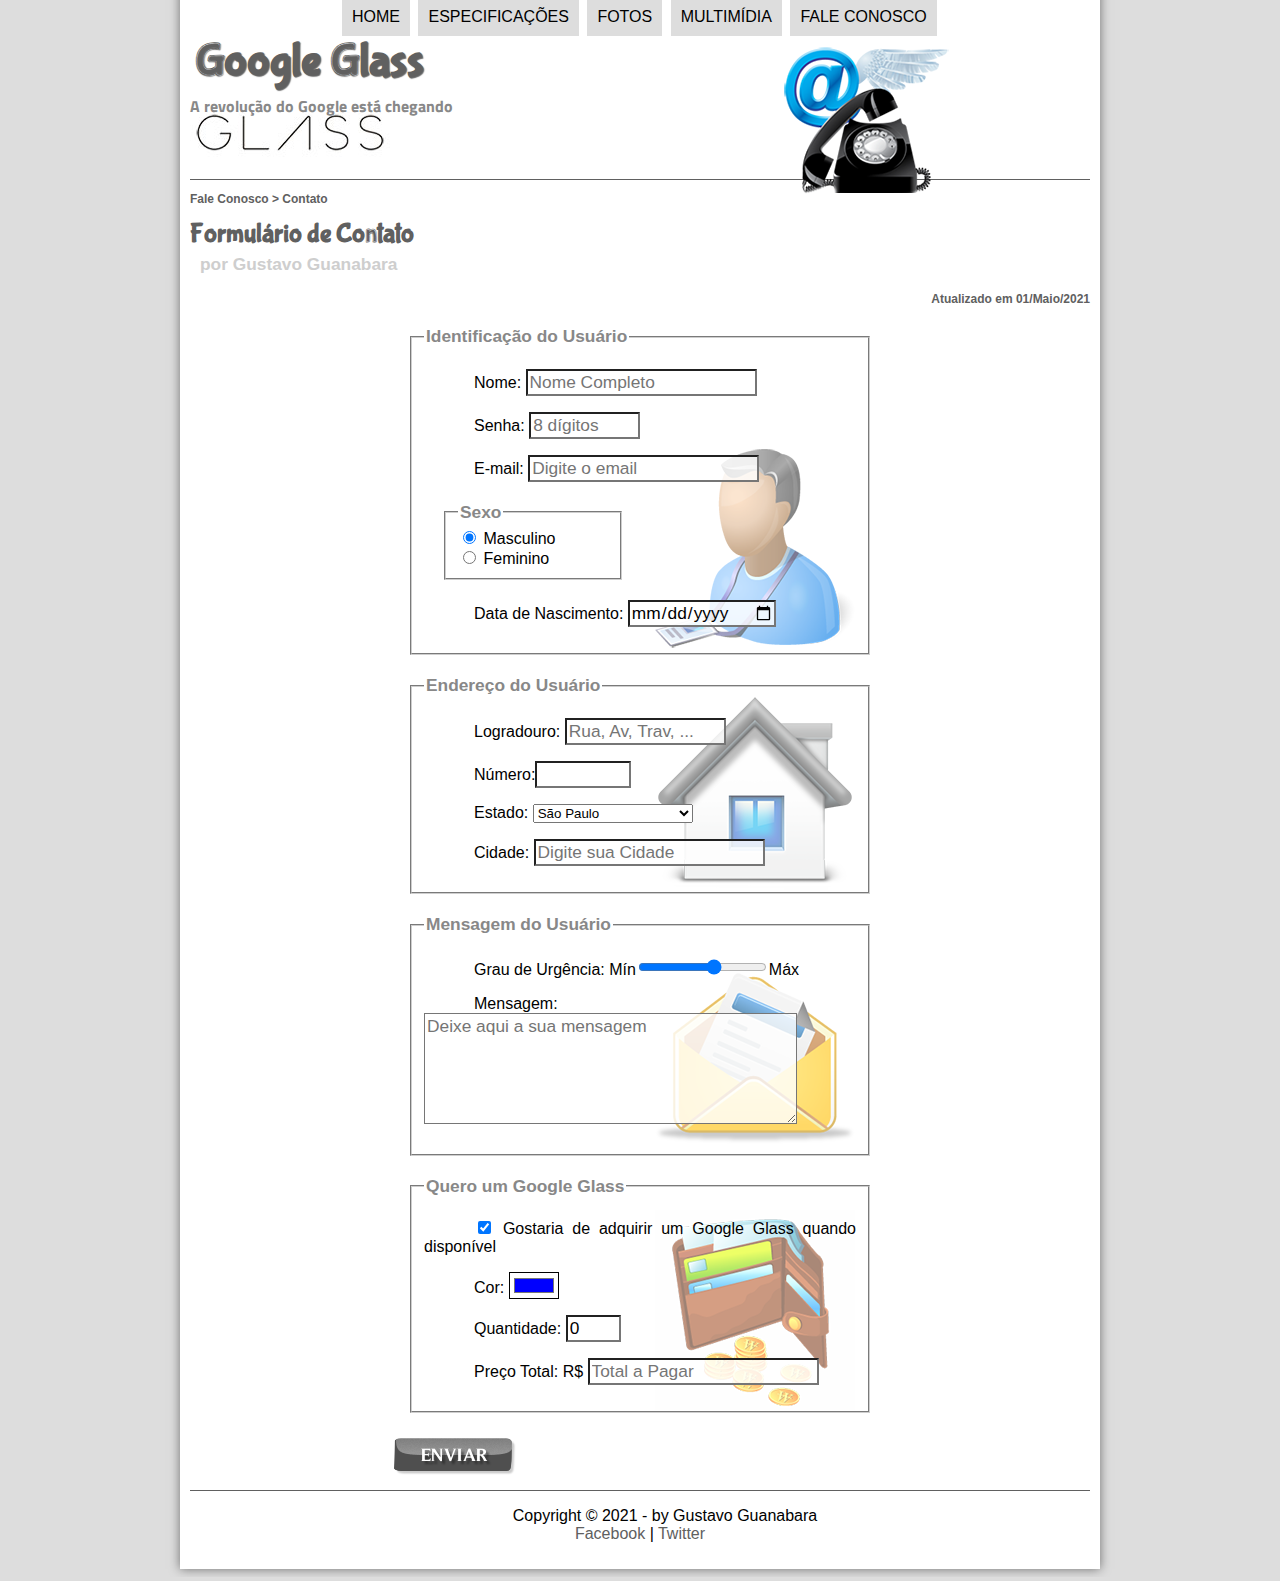
<file: fale-conosco.html>
<!DOCTYPE html>
<html lang="pt-br">
<head> 
    <meta charset="utf-8"/>
    <title>Tudo sobre o Google Glass</title>
    <link rel="stylesheet" href="_css/estilo.css"/>
    <link rel="stylesheet" href="_css/form.css"/>
    <script language="javascript" src="_javascript/funcoes.js"></script>
</head>
<body >
    <div id="interface">
        <header id="cabecalho">
            <hgroup>
                <h1>Google Glass </h1>
                <h2>A revolução do Google está chegando</h2>
            </hgroup>
            <img id="icone" src="_imagens/contato.png">
            <nav id="menu">
                <h1>Menu Principal</h1>
                <ul type="disc">
                    <li onmouseover="mudaFoto('_imagens/home.png')" onmouseout="mudaFoto('_imagens/contato.png')"><a href="index.html">Home</a></li>
                    <li onmouseover="mudaFoto('_imagens/especificacoes.png')" onmouseout="mudaFoto('_imagens/contato.png')"><a href="specs.html">Especificações</a></li>
                    <li onmouseover="mudaFoto('_imagens/fotos.png')" onmouseout="mudaFoto('_imagens/contato.png')"><a href="fotos.html"> Fotos</a></li>
                    <li onmouseover="mudaFoto('_imagens/multimidia.png')" onmouseout="mudaFoto('_imagens/contato.png')"> <a href="multimidia.html"> Multimídia</a></li>
                    <li onmouseover="mudaFoto('_imagens/contato.png')" onmouseout="mudaFoto('_imagens/contato.png')"><a href="fale-conosco.html"> Fale conosco</a></li>
                </ul>
            </nav>
        </header> 
        <section id="corpo-full">
            <article id="noticia-principal">
                <header id="cabecalho-artigo">
                    <hgroup>
                        <h3>Fale Conosco > Contato</h3>
                        <h1>Formulário de Contato</h1>
                        <h2>por Gustavo Guanabara </h2>
                        <h3 class="direita">Atualizado em 01/Maio/2021</h3>
                    </hgroup>
                </header>
                <form method="post" id="fContato" action="mailto:contato@cursoemvideo.com" oninput="calc_total();">
                    <fieldset id="usuario"><legend>Identificação do Usuário</legend>
                        <p><label for="cNome">Nome: <input type="text" name="tNome" id="cNome" size="20" maxlength="30" placeholder="Nome Completo"> </p></label>
                        <p><label for="cSenha">Senha: <input type="password" name="tSenha" id="cSenha" size="8" maxlength="8" placeholder="8 dígitos"></p></label>
                        <p><label for="cEmail">E-mail: <input type="email" name="tEmail" id="cEmail" size="20" maxlength="40" placeholder="Digite o email"></p></label>
                        <fieldset id="sexo"><legend>Sexo</legend> 
                            <input type="radio" name="tSexo" id="cMasc" checked/> <label for="cMasc">Masculino</label><br/>
                            <input type="radio" name="tSexo" id="cFem"> <label for="cFem">Feminino </label></fieldset>
                            <p><label for="cNas">Data de Nascimento: </label><input type="date" name="tNasc" id="cNasc"></p>
                        </fieldset>
                        <fieldset id="endereco"><legend>Endereço do Usuário</legend>
                            <p><label for="cRua">Logradouro: </label><input type="text" name="tRua" id="cRua" size="13" maxlength="80" placeholder="Rua, Av, Trav, ..."></p>
                            <p><label for="cNum">Número:</label><input type="number" name="tNum" id="cNum" min="0" max="99999" placeholder> </p>
                            <p><label for="cEst">Estado:</label> 
                                <select name="tEst" id="cEst">
                                    <optgroup label="Região Norte">
                                        <option value="AC">Acre</option>
                                        <option value="AM">Amazonas</option>
                                        <option value="RR">Roraima</option>
                                        <option value="AP">Amapá</option>
                                        <option value="PA">Pará</option>
                                        <option value="TO">Tocantins</option>
                                        <option value="RO">Rondônia</option>
                                    </optgroup>
                                    <optgroup label="Região Nordeste">
                                     <option value="SE">Sergipe</option>
                                     <option value="RN">Rio Grande do Norte</option>
                                     <option value="PE">Pernambuco</option>
                                     <option value="PI">Piauí</option>
                                     <option value="PB">Paraíba</option>
                                     <option value="MA">Maranhão</option>
                                     <option value="BA">Bahia</option>
                                     <option value="CE">Ceará</option>
                                     <option value="AL">Alagoas</option>
                                 </optgroup>
                                 <optgroup label="Região Centro Oeste">
                                  <option value="GO">Goiás</option>
                                  <option value="MT">Mato Grosso</option>
                                  <option value="MS">Mato Grosso do Sul</option>
                              </optgroup>
                              <optgroup label="Região Sudeste">
                                <option value="DF">Distrito Federal</option>
                                <option value="ES">Espírito Santo</option>
                                <option value="MG">Minas Gerais</option>
                                <option value="RJ">Rio de Janeiro</option>
                                <option value="SP" selected >São Paulo</option>
                            </optgroup>
                            <optgroup label="Região Sul">
                                <option value="SC">Santa Catarina</option>
                                <option value="PR">Paraná</option>
                                <option value="RS">Rio Grande do Sul</option>
                            </optgroup>
                        </select></p>
                        <p><label for="cCid">Cidade:</label>
                            <input type="text" name="tCid" id="cCid" maxlength="40" size="20" placeholder="Digite sua Cidade" list="cidades"/></p>
                            <datalist id="cidades">
                                <option value="Rio de Janeiro"></option>
                                <option value="Nova Iguaçu"></option>
                                <option value="Niterói"></option>
                                <option value="Joinville"></option>
                                <option value="Piçarras"></option>
                                <option value="Florianópolis"></option>
                                <option value="Curitiba"></option>
                                <option value="Apucarana"></option>
                                <option value="Ponta Grossa"></option>
                                <option value="Montes Verdes"></option>
                                <option value="Belo Horizonte"></option>
                                <option value="Uberlândia"></option>
                                <option value="São Paulo"></option>
                                <option value="Guarulhos"></option>
                                <option value="Campinas"></option>
                            </datalist>
                        </fieldset>
                        <fieldset id="mensagem"><legend>Mensagem do Usuário</legend>
                            <p><label for="uUrg">Grau de Urgência:</label>
                                Mín<input type="range" name=tUrg" id="cUrg" min="0" max="10" step="2"/>Máx</p>
                                <p><label for="cMsg">Mensagem:</label>
                                    <textarea name="tMsg" id="cMsg" cols="35" rows="5" placeholder="Deixe aqui a sua mensagem"></textarea></p>
                                </fieldset>
                                <fieldset id="pedido"><legend>Quero um Google Glass</legend>
                                    <p> <input type="checkbox" name="tPed" id="cPed" checked/>
                                        <label for="cPed">Gostaria de adquirir um Google Glass quando disponível</label></p>
                                        <p><label for="cCor">Cor:</label>
                                            <input type="color" name="tCor" id="cCor" value="#0000FF"/></p>
                                            <p><label for="cQtd">Quantidade:</label>
                                                <input type="number" name="tQtd" id="cQtd" min="0" max="5" value="0"/></p>
                                                <p><label for="cTot">Preço Total: R$</label>
                                                    <input type="text" name="tTot" id="cTot" placeholder="Total a Pagar" readonly /></p>
                                                </fieldset> 
                                                <input type="image" name="tEnviar" src="_imagens/botao-enviar.png"/>
                                            </form>
                                        </article>
                                    </section>
                                    <footer id="rodape">
                                        <p>Copyright &copy; 2021 - by Gustavo Guanabara <br/>
                                            <a href="http://facebook.com/curosemvideo" target="_blank">Facebook</a> | 
                                            <a href="http://twitter.com/cursosemvideo" target="_blank">Twitter</a></p>
                                        </footer>
                                    </div>
                                </body>
                                </html>
</file>
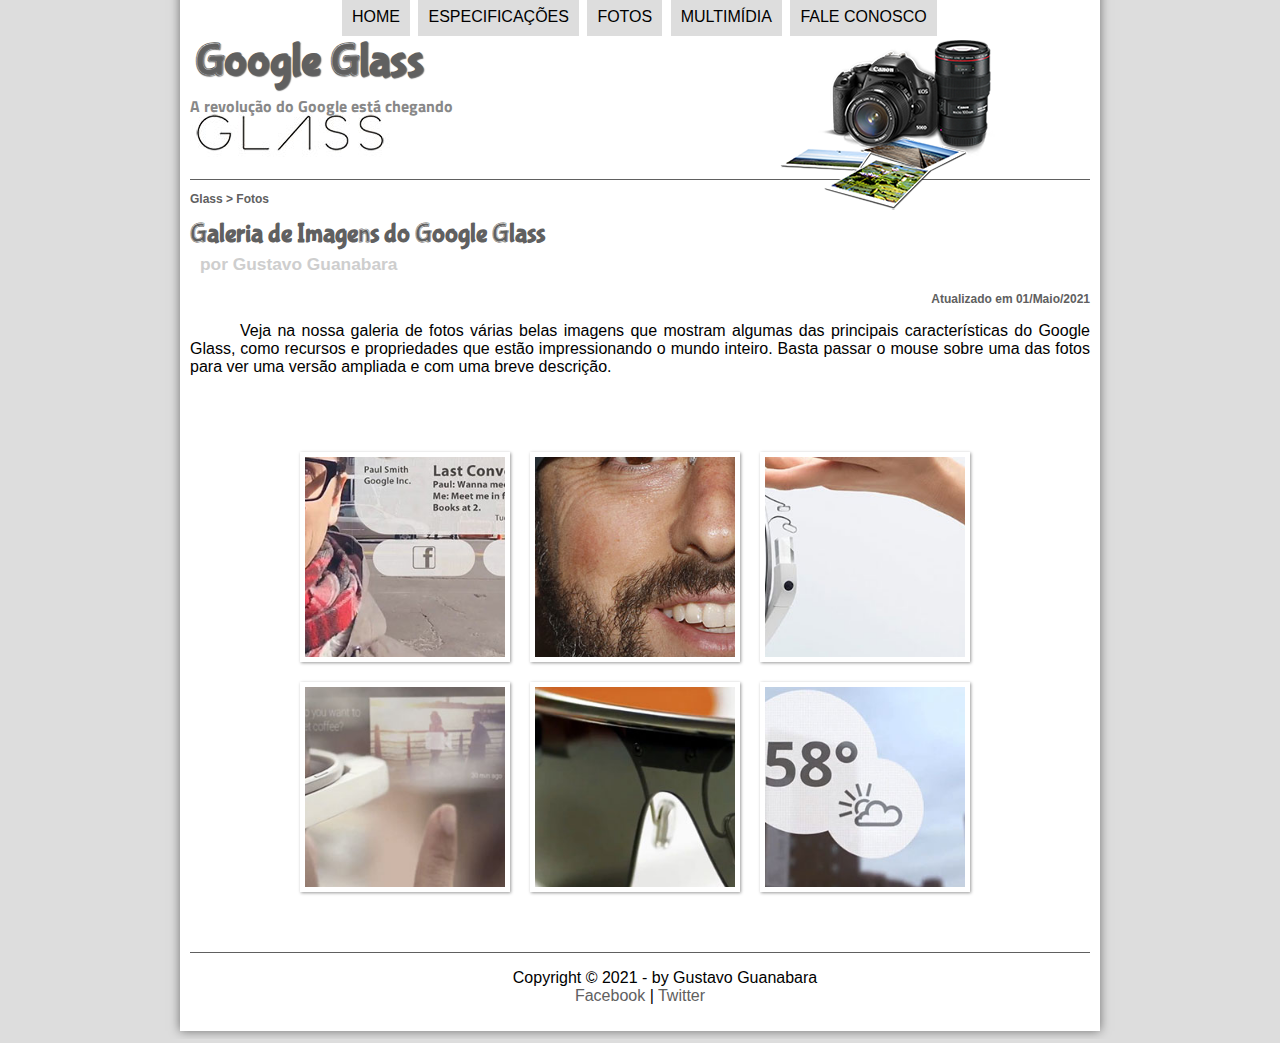
<file: fotos.html>
<!DOCTYPE html>
<html lang="pt-br">
<head> 
	<meta charset="utf-8"/>
	<title>Tudo sobre o Google Glass</title>
	<link rel="stylesheet" href="_css/estilo.css"/>
	<link rel="stylesheet" href="_css/fotos.css">
</head>
<script language="javascript" src="_javascript/funcoes.js"></script>
<body >
	<div id="interface">
		<header id="cabecalho">
			<hgroup>
				<h1>Google Glass </h1>
				<h2>A revolução do Google está chegando</h2>
			</hgroup>
			<img id="icone" src="_imagens/fotos.png">
			<nav id="menu">
				<h1>Menu Principal</h1>
				<ul type="disc">
					<li onmouseover="mudaFoto('_imagens/home.png')" onmouseout="mudaFoto('_imagens/fotos.png')"><a href="index.html">Home</a></li>
					<li onmouseover="mudaFoto('_imagens/especificacoes.png')" onmouseout="mudaFoto('_imagens/fotos.png')"><a href="specs.html">Especificações</a></li>
					<li onmouseover="mudaFoto('_imagens/fotos.png')" onmouseout="mudaFoto('_imagens/fotos.png')"><a href="fotos.html">Fotos</a></li>
					<li onmouseover="mudaFoto('_imagens/multimidia.png')" onmouseout="mudaFoto('_imagens/fotos.png')"> <a href="multimidia.html">Multimídia</a></li>
					<li onmouseover="mudaFoto('_imagens/contato.png')" onmouseout="mudaFoto('_imagens/fotos.png')"><a href="fale-conosco.html">Fale conosco</a></li>
				</ul>
			</nav>
		</header>
		
		<section id="corpo-full">
			<article id="noticia-principal">
				<header id="cabecalho-artigo">
					<hgroup>
						<h3>Glass > Fotos</h3>
						<h1>Galeria de Imagens do Google Glass</h1>
						<h2>por Gustavo Guanabara </h2>
						<h3 class="direita">Atualizado em 01/Maio/2021</h3>
					</hgroup>
				</header>
				<p>Veja na nossa galeria de fotos várias belas imagens que mostram algumas das principais características do Google Glass, como recursos e propriedades que estão impressionando o mundo inteiro. Basta passar o mouse sobre uma das fotos para ver uma versão ampliada e com uma breve descrição.</p>
				<ul id="album-fotos">
				<li id="foto01"><span>Agenda e lembretes</span></li>
				<li id="foto02"><span>Sergey Brin usando o Glass</span></li>
				<li id="foto03"><span>Leve e compacto</span></li>
				<li id="foto04"><span>Sensação de uma tela de 50"</span></li>
				<li id="foto05"><span>Vários tipos de lente</span></li>
				<li id="foto06"><span>Informações importantes</span></li>
				</ul>
			</article>
		</section>	
		<footer id="rodape">
			<p>Copyright &copy; 2021 - by Gustavo Guanabara <br/>
				<a href="http://facebook.com/curosemvideo" target="_blank">Facebook</a> | 
				<a href="http://twitter.com/cursosemvideo" target="_blank">Twitter</a></p>
			</footer>
		</div>
	</body>
	</html>
</file>
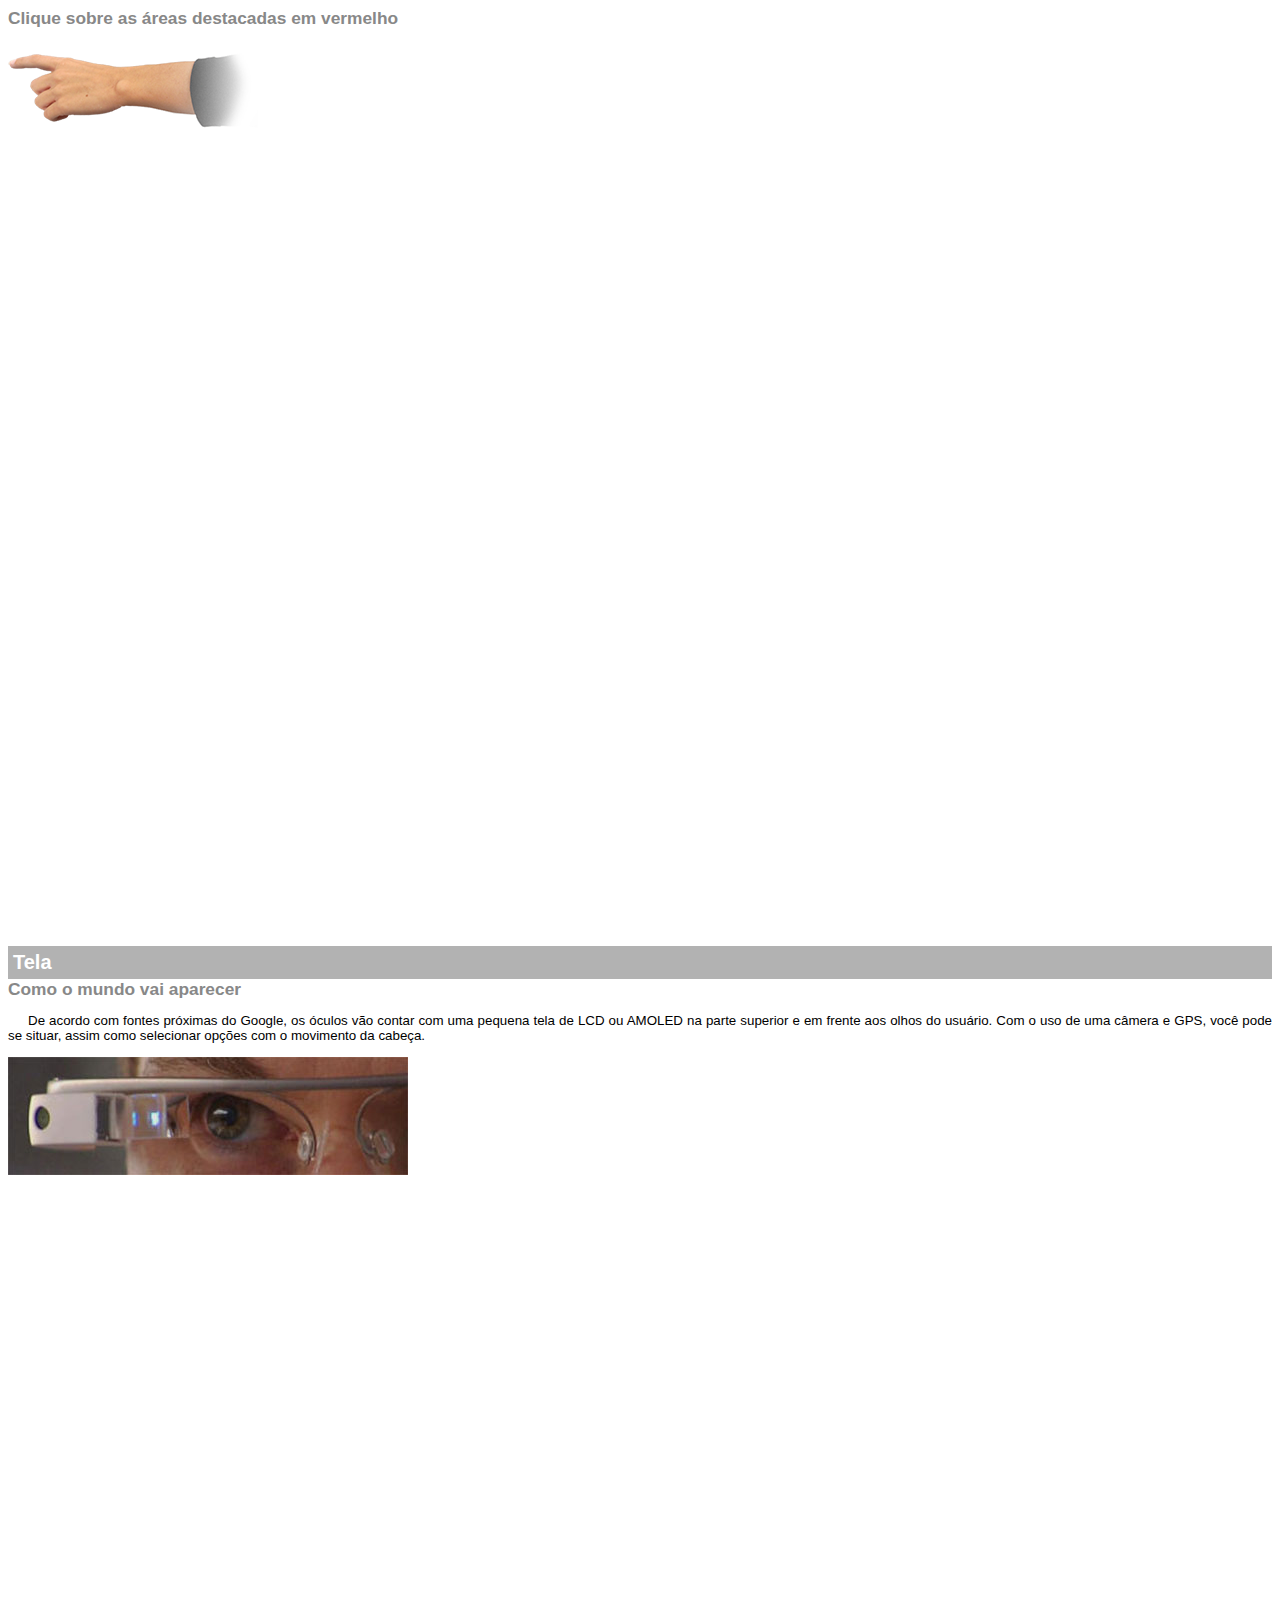
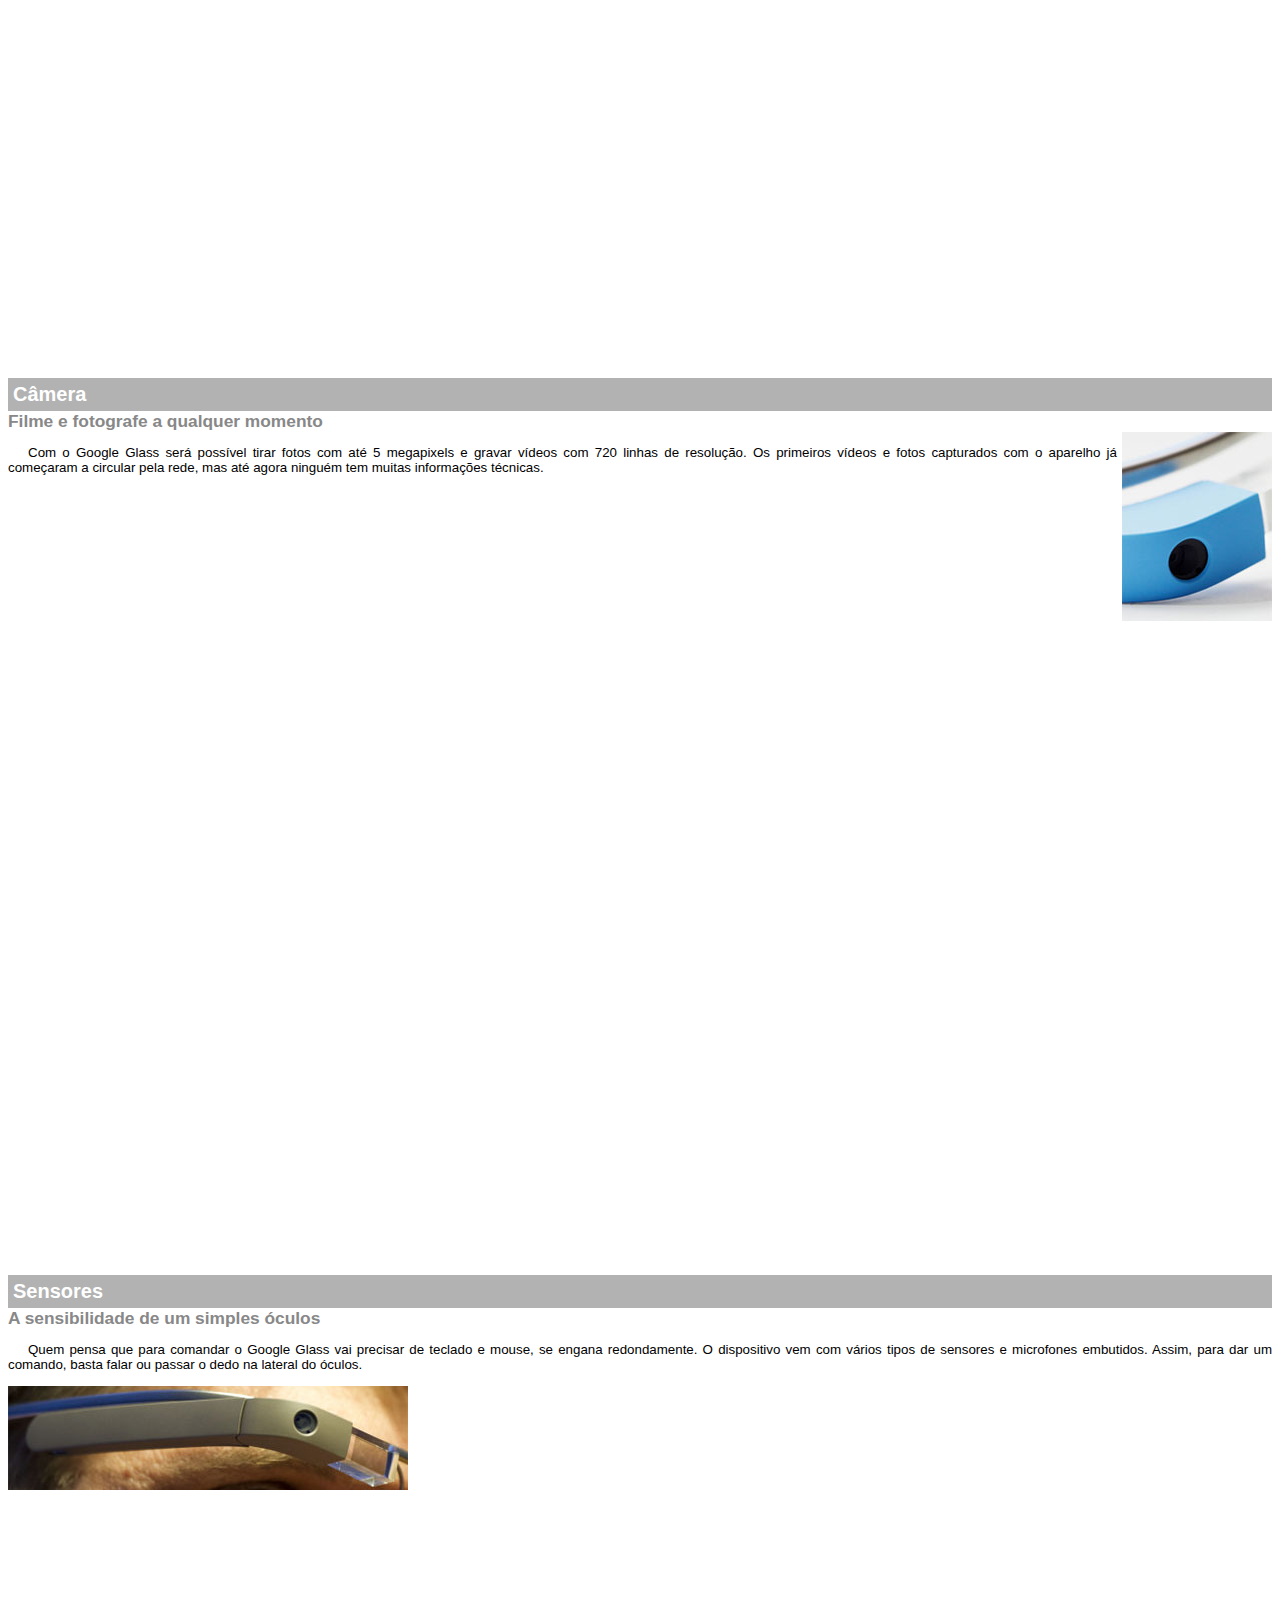
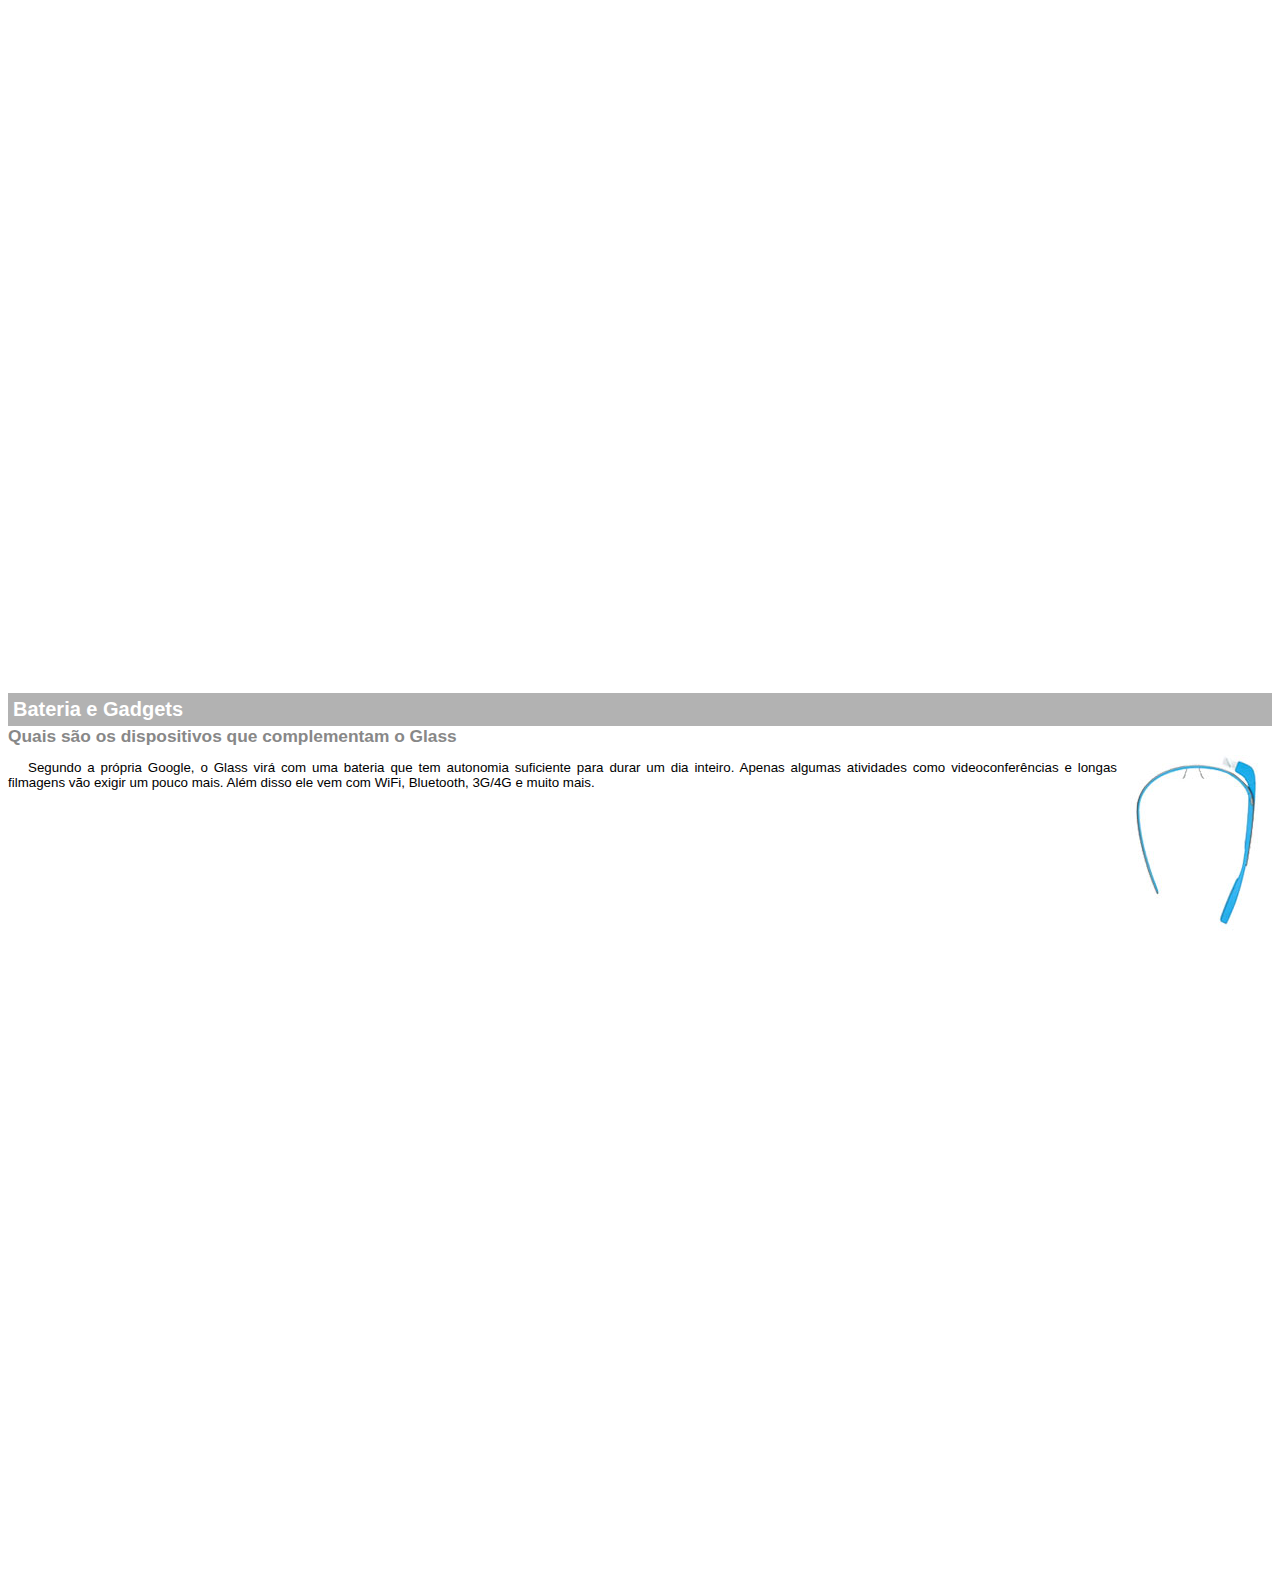
<file: google-glass.html>
<!DOCTYPE html>
<html>
<head>
	<meta charset="utf-8">
	<title>Informações sobre Google Glass</title>
	<style>
		body{
			font-family: Arial;
			font-size: 10pt;
		}
		p{
			text-align: justify;
			text-indent: 20px;
		}
		article h1 {
			font-size: 15pt;
			color: #ffffff;
			background-color: rgba(0,0,0,.3);
			padding: 5px;
			margin: 0px;
		}
		article h2{
			font-size: 13pt;
			color: #888888;
			margin: 0px;
		}
		article {
			margin-bottom: 800px;
		}
		img.img-dir{
			display: block;
			float: right;
			margin-left: 5px;
		}
	</style>
</head>
<body>
	<article id="topo"> 
		<header>
			<h2>Clique sobre as áreas destacadas em vermelho</h2>
		</header>
		<img src="_imagens/mao.png" alt="Mão apontando para a esquerda">
	</article>
	<article id="tela">
		<header>
			<h1>Tela</h1>
			<h2>Como o mundo vai aparecer</h2>
		</header>
		<p>De acordo com fontes próximas do Google, os óculos vão contar com uma pequena tela de LCD ou AMOLED na parte superior e em frente aos olhos do usuário. Com o uso de uma câmera e GPS, você pode se situar, assim como selecionar opções com o movimento da cabeça.</p>
		<img src="_imagens/det-tela.jpg" alt="Tela do Google Glass">
	</article>
	<article id="camera">
		<header>
			<h1>Câmera</h1>
			<h2>Filme e fotografe a qualquer momento</h2>
		</header>
		<img src="_imagens/det-camera.jpg" class="img-dir" alt="Câmera do Google Glass">
		<p>Com o Google Glass será possível tirar fotos com até 5 megapixels e gravar vídeos com 720 linhas de resolução. Os primeiros vídeos e fotos capturados com o aparelho já começaram a circular pela rede, mas até agora ninguém tem muitas informações técnicas.</p>
	</article>
	<article id="sensores">
		<header>
			<h1>Sensores</h1>
			<h2>A sensibilidade de um simples óculos</h2>
		</header>
		<p>Quem pensa que para comandar o Google Glass vai precisar de teclado e mouse, se engana redondamente. O dispositivo vem com vários tipos de sensores e microfones embutidos. Assim, para dar um comando, basta falar ou passar o dedo na lateral do óculos.</p>
		<img src="_imagens/det-touch.jpg" alt="Sensores do Google Glass">
	</article>
	<article id="gadgets">
		<header>
			<h1>Bateria e Gadgets</h1>
			<h2>Quais são os dispositivos que complementam o Glass</h2>
		</header>
		<img src="_imagens/det-bateria.jpg"  class="img-dir" alt="Baterias e Gadgets do Google Glass">
		<p>Segundo a própria Google, o Glass virá com uma bateria que tem autonomia suficiente para durar um dia inteiro. Apenas algumas atividades como videoconferências e longas filmagens vão exigir um pouco mais. Além disso ele vem com WiFi, Bluetooth, 3G/4G e muito mais.</p>
	</article>
</body>
</html>
</file>
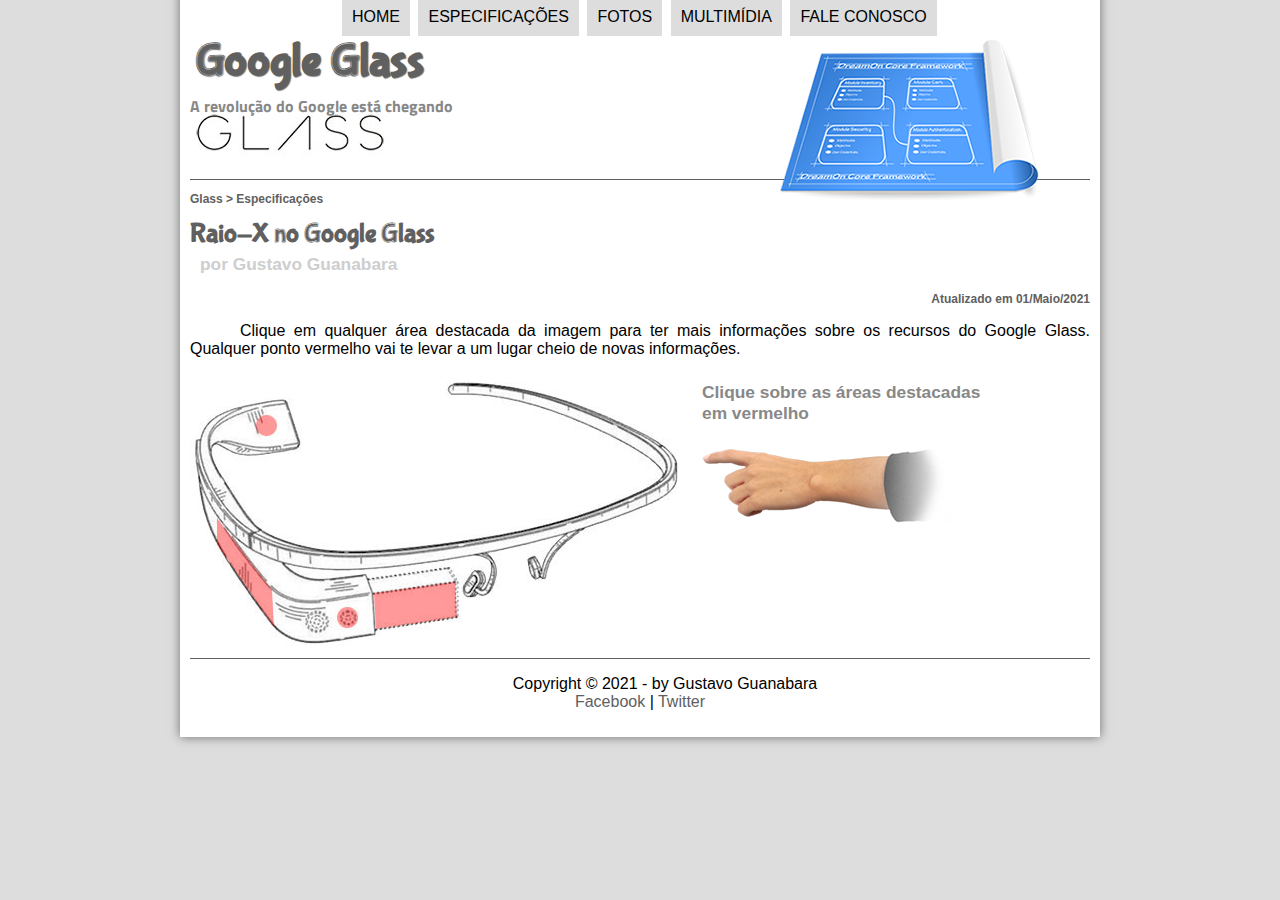
<file: specs.html>
<!DOCTYPE html>
<html lang="pt-br">
<head> 
	<meta charset="utf-8"/>
	<title>Tudo sobre o Google Glass</title>
	<link rel="stylesheet" href="_css/estilo.css"/>
	<link rel="stylesheet" href="_css/specs.css">
</head>
<script language="javascript" src="_javascript/funcoes.js"></script>
<body >
	<div id="interface">
		<header id="cabecalho">
			<hgroup>
				<h1>Google Glass </h1>
				<h2>A revolução do Google está chegando</h2>
			</hgroup>
			<img id="icone" src="_imagens/especificacoes.png">
			<nav id="menu">
				<h1>Menu Principal</h1>
				<ul type="disc">
					<li onmouseover="mudaFoto('_imagens/home.png')" onmouseout="mudaFoto('_imagens/especificacoes.png')"><a href="index.html">Home</a></li>
					<li onmouseover="mudaFoto('_imagens/especificacoes.png')" onmouseout="mudaFoto('_imagens/especificacoes.png')"><a href="specs.html">Especificações</a></li>
					<li onmouseover="mudaFoto('_imagens/fotos.png')" onmouseout="mudaFoto('_imagens/especificacoes.png')"><a href="fotos.html">Fotos</a></li>
					<li onmouseover="mudaFoto('_imagens/multimidia.png')" onmouseout="mudaFoto('_imagens/especificacoes.png')"> <a href="multimidia.html">Multimídia</a></li>
					<li onmouseover="mudaFoto('_imagens/contato.png')" onmouseout="mudaFoto('_imagens/especificacoes.png')"><a href="fale-conosco.html">Fale conosco</a></li>
				</ul>
			</nav>
		</header>
		
		<section id="corpo-full">
			<article id="noticia-principal">
				<header id="cabecalho-artigo">
					<hgroup>
						<h3>Glass > Especificações</h3>
						<h1>Raio-X no Google Glass</h1>
						<h2>por Gustavo Guanabara </h2>
						<h3 class="direita">Atualizado em 01/Maio/2021</h3>
					</hgroup>
				</header>
				<p>Clique em qualquer área destacada da imagem para ter mais informações sobre os recursos do Google Glass. Qualquer ponto vermelho vai te levar a um lugar cheio de novas informações.</p>
				<section id="conteudo">
					<img src="_imagens/glass-esquema-marcado.jpg" usemap="#meumapa" />
					<map name="meumapa">
						<area shape="rect" coords="179,202,270,260" href="google-glass.html#tela" target="janela"/>
						<area shape="circle" coords="158,243,12" href="google-glass.html#camera" target="janela"/>
						<area shape="circle" coords="73,52,12" href="google-glass.html#gadgets" target="janela"/>
						<area shape="poly" coords="28,143,83,216,84,249,27,169" href="google-glass.html#sensores" target="janela"/>
					</map>
					<iframe src="google-glass.html" name="janela" id="frame-spec" scrolling="no"></iframe>
				</section>
			</article>
		</section>	
		<footer id="rodape">
			<p>Copyright &copy; 2021 - by Gustavo Guanabara <br/>
				<a href="http://facebook.com/curosemvideo" target="_blank">Facebook</a> | 
				<a href="http://twitter.com/cursosemvideo" target="_blank">Twitter</a></p>
			</footer>
		</div>
	</body>
	</html>
</file>
<file: _css/estilo.css>
@charset "UTF-8";
@import url('https://fonts.googleapis.com/css2?family=Titillium+Web:wght@200;400&display=swap');
@font-face{
	font-family: "FonteLogo";
	src: url("../_fonts/bubblegum-sans-regular.otf");
}
body{
	font-family: Arial, sans-serif;
	background-color: #dddddd;
	color: rgba(0,0,0,1);
}

div#interface{
	width: 900px;
	background-color: #ffffff;
	margin: -20px auto 0px auto;
	box-shadow: 0px 0px 10px rgba(0,0,0,.5);
	padding: 10px;
}
		
p {
	text-align: justify;
	text-indent: 50px;
}

a {
	color: #606060;
	text-decoration: none;
}

a:hover{
	text-decoration: underline;
}

header#cabecalho img#icone{
	position: absolute;
	left: 780px;
	top: 40px;
}

header#cabecalho{
	border-bottom: 1px #606060 solid;
	height: 150px;
	background: url("../_imagens/glass-logo-peq.jpg") no-repeat 0px 80px;
}
header#cabecalho h1{
	font-family: 'FonteLogo', sans-serif;
	font-size: 35pt;
	color: #606060;
	text-shadow: 1px 1px 1px rgba(0,0,0,.6);
	padding: 5px;
	margin-bottom: 0px;
}
header#cabecalho h2{
	font-family: 'Titillium Web', sans-serif;
	font-size: 12pt;
	color: #888888;
	padding: 0px;
	margin-top: 0px;
}
/*  Formatação de imagens com legendas*/
figure.foto-legenda {
	position: relative;
	border: 8px solid white;
	box-shadow: 1px 1px 4px black;
}
figure.foto-legenda img{
	width: 100%;
	height: 100%;
}
figure.foto-legenda figcaption{
	opacity: 0;
	position: absolute;
	top: 0px;
	background-color: rgba(0,0,0,.4);
	color: white;
	width: 100%;
	height: 100%;
	padding: 10px;
	box-sizing: border-box;
	transition: opacity 1s;
}
figure.foto-legenda:hover figcaption{
	opacity: 1;
}

/* Formatação do menu*/
nav#menu{
	display: block;
}
nav#menu ul{
	position: absolute;
	list-style: none;
	text-transform: uppercase;
	top: -20px;
	left: 300px;

}
nav#menu li{
	display: inline-block;
	background-color: #dddddd;
	padding: 10px;
	margin: 2px;
	-webkit-transition: backgroud-color 1s;
	-o-transition: backgroud-color 1s;
	transition: backgroud-color 1s;
}
nav#menu li:hover{
	background-color: #606060;
}	
nav#menu h1{
	display: none;
}
nav#menu a{
	color: #000000;
	text-decoration: none;
}
nav#menu a:hover{
	color: #ffffff;
	text-decoration: underline;

}

section#corpo{
	display: block;
	width: 500px;
	float: left;
	border-right: 1px solid #606060;
	padding-right: 15px;
}

article#noticia-principal h2{
	font-size: 13pt;
	color: #606060;
	background-color: #dddddd;
	padding: 5px 0px 5px 10px;
	margin: 10px 0px 10px 0px;
}

header#cabecalho-artigo h1{
	font-family: 'FonteLogo', sans-serif;
	font-size: 20pt;
	color: #606060;
	margin-bottom: 0px;
	margin-top: 0px;
}

header#cabecalho-artigo h2{
	font-size: 13pt;
	color: #cecece;
	background-color: #ffffff;
	margin: 0px;
}

header#cabecalho-artigo h3{
	font-size: 12px;
	color: #606060;
}

.direita{
	text-align: right;
}
table#tabelaspec{
	border: 1px solid #606060;
	border-spacing: 0px;
	margin-left: auto;
	margin-right: auto;
}

table#tabelaspec td{
	border: 1px solid #606060;
	padding: 10px;
}

table#tabelaspec td.ce{
	color: #ffffff;
	background-color: #606060;
	vertical-align: top;
	font-weight: bold;
}

table#tabelaspec caption{
	color: #888888;
	font-size: 13pt;
	font-weight: bolder;
}

table#tabelaspec td.cd{
	background-color: #cecece;

}

table#tabelaspec caption span{
	display: block;
	float: right;
	color: #000000;
	font-size: 8pt;
	margin-top: 10px;	
}

aside#lateral{
	display: block;
	width: 350px;
	float: right;
	background-color: #dddddd;
	padding: 10pt;
	margin-top: 10px;
	box-shadow: 2px 2px 2px rgba(0,0,0,.5);
}

aside#lateral h1{
	font-family: 'FonteLogo', sans-serif;
	font-size: 20pt;
	color: #606060;
	margin-top: 0px;
}

aside#lateral h2{
	background-color: #606060;
	font-size: 13pt;
	color: #ffffff;
	padding: 5px;
}
footer#rodape{
	clear: both;
	border-top: 1px solid #606060;
}
footer#rodape p{
	text-align: center;
}
video#filme1 {
	width: 500px;
	height: 350px;
	margin: auto;
}

video#filme2 {
	width: 350px;
	height: 200px;
	margin: auto;
}
</file>
<file: _css/form.css>
@charset "UTF-8";

form {
	width:  500px;
	margin: auto;
}

input, textarea {
	font-family: sans-serif;
	font-weight: normal;
	font-size: 13pt;
	background-color: rgba(255,255,255,.8);
}

input:hover, textarea:houver {
	background-color: #dddddd;
}

legend {
	color: #888888;
	font-weight: bold;
	font-size: 13pt;
	font-family: sans-serif;
}

fieldset {
	border-color: #cecece;
	margin: 20px;
}

fieldset#sexo {
	width: 150px;

}

fieldset#usuario {
	background: url("../_imagens/icone-contato.png") no-repeat 95% 95%;

}

fieldset#endereco {
	background: url("../_imagens/icone-endereco.png") no-repeat 95% 95%;

}

fieldset#mensagem {
	background: url("../_imagens/icone-mensagem.png") no-repeat 95% 95%;

}

fieldset#pedido {
	background: url("../_imagens/icone-pagamento.png") no-repeat 95% 95%;

}
</file>
<file: _css/fotos.css>
@charset "UTF-8";

ul#album-fotos{
	width: 700px;
	margin: 0 auto;
	padding: 50px;
	overflow: hidden;
	list-style: none;
}

ul#album-fotos li{
	float: left;
	width: 200px;
	height: 200px;
	margin: 10px;
	border: 5px solid #ffffff;
	background-color: #ffffff;
	box-shadow: 1px 1px 3px rgba(0,0,0,.4);
	-webkit-transition: all .4s ease-in;
}

ul#album-fotos li span{
	opacity: 0;
	color: #ffffff;
	text-shadow: 1px 1px 1px #000000;
	background-color: rgba(0,0,0,.3);
	font-size: 9pt;
	line-height: 370px;
	padding: 5px
}

ul#album-fotos li:hover{
	-webkit-transform: scale(1.5);
}

ul#album-fotos li:hover span{
	opacity: 1;
}

ul#album-fotos li#foto01{
	background: url('../_imagens/galeria-01.jpg') no-repeat;
	background-position: 50% 50%;
	background-size: 400px 400px;
	background-color: #ffffff;
}

ul#album-fotos li#foto01:hover{
	background-position: 0px 0px;
	background-size: 200px 200px;
}

ul#album-fotos li#foto02{
	background: url('../_imagens/galeria-02.jpg') no-repeat;
	background-position: 50% 50%;
	background-size: 400px 400px;
	background-color: #ffffff;
}

ul#album-fotos li#foto02:hover{
	background-position: 0px 0px;
	background-size: 200px 200px;
}

ul#album-fotos li#foto03{
	background: url('../_imagens/galeria-03.jpg') no-repeat;
	background-position: 50% 50%;
	background-size: 400px 400px;
	background-color: #ffffff;
}

ul#album-fotos li#foto03:hover{
	background-position: 0px 0px;
	background-size: 200px 200px;
}

ul#album-fotos li#foto04{
	background: url('../_imagens/galeria-04.jpg') no-repeat;
	background-position: 50% 50%;
	background-size: 400px 400px;
	background-color: #ffffff;
}

ul#album-fotos li#foto04:hover{
	background-position: 0px 0px;
	background-size: 200px 200px;
}

ul#album-fotos li#foto05{
	background: url('../_imagens/galeria-05.jpg') no-repeat;
	background-position: 50% 50%;
	background-size: 400px 400px;
	background-color: #ffffff;
}

ul#album-fotos li#foto05:hover{
	background-position: 0px 0px;
	background-size: 200px 200px;
}

ul#album-fotos li#foto06{
	background: url('../_imagens/galeria-06.jpg') no-repeat;
	background-position: 50% 50%;
	background-size: 400px 400px;
	background-color: #ffffff;
}

ul#album-fotos li#foto06:hover{
	background-position: 0px 0px;
	background-size: 200px 200px;
}
</file>
<file: _css/specs.css>
@charset "UTF-8";

section#conteudo{
	width: 1000px;
	margin: auto;
}

iframe#frame-spec{
	width: 400;
	height: 280px;
	border: none;
	overflow: hidden;
}
</file>
